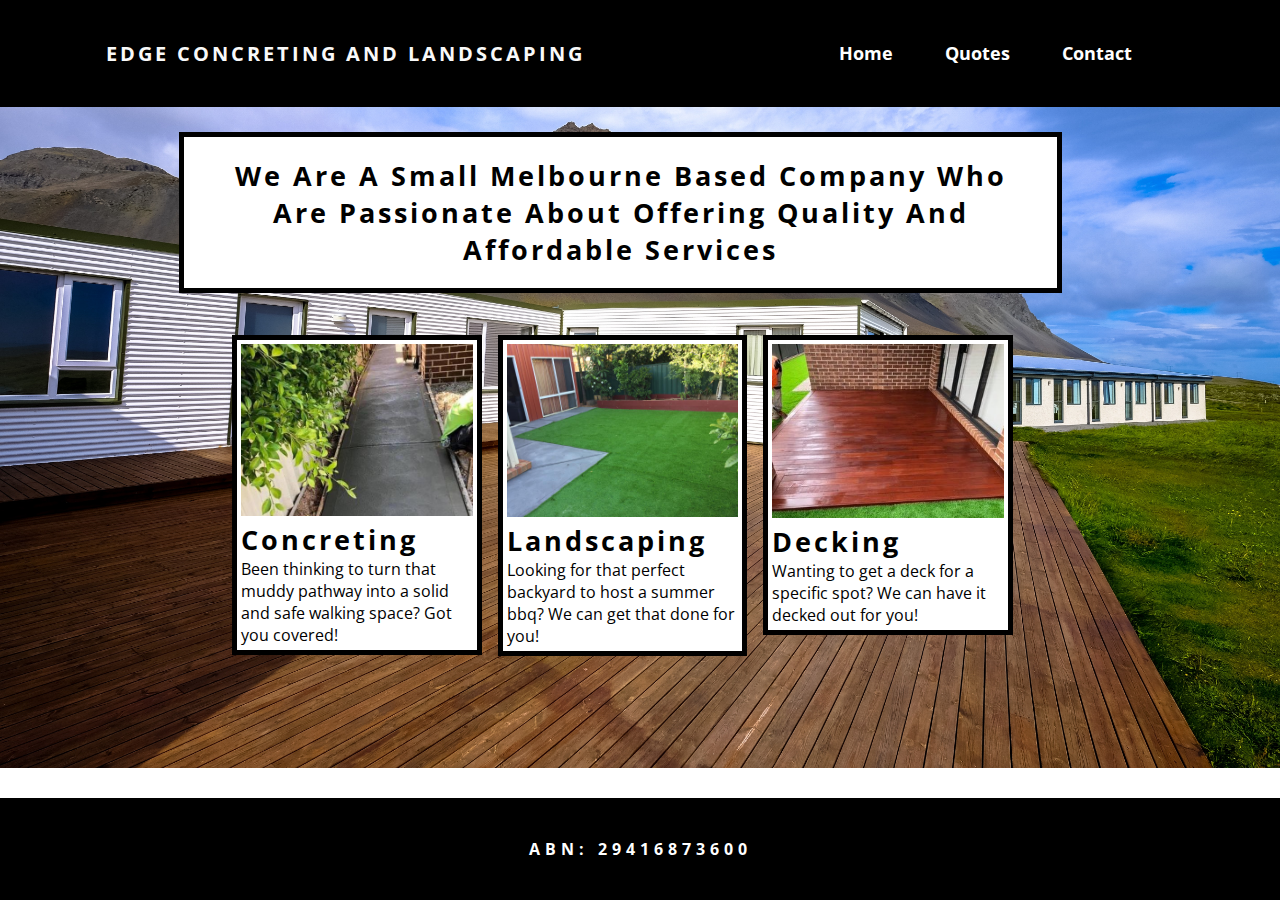
<file: public/index.html>
<!doctype html>
<html lang="en-au">
<head>
    <style>
        body {
            background-image: url('IMG/deck1.jpg');
            height: 100%;
            background-position: center;
            background-repeat: no-repeat;
            background-size: cover;

        }
    </style>
    <title> Edge Concreting and Landscaping </title>
    <meta content="width=device-width, initial-scale=1" name="viewport">
    <link href="CSS/style.css" rel="stylesheet" type="text/css">
    <link href="https://fonts.gstatic.com" rel="preconnect">
    <link href="https://fonts.googleapis.com/css2?family=Open+Sans&display=swap" rel="stylesheet">
    <link href="https://fonts.gstatic.com" rel="preconnect">

</head>

<body>

<nav>
    <div class="logo">
        <h4> Edge Concreting and Landscaping </h4>
    </div>

    <ul class="nav-links">

        <li>
            <a href="index.html">Home</a>
        </li>
        <li>
            <a href="PAGES/quotes.html">Quotes</a>
        </li>
        <li>
            <a href="PAGES/contact.html">Contact</a>
        </li>
    </ul>

    <div class="burger">
        <div class="line1"></div>
        <div class="line2"></div>
        <div class="line3"></div>
    </div>
</nav>


<div class="intro">

    <h2> We are a small Melbourne based company who are passionate about offering quality and affordable services</h2>

</div>

<div class="push">

    <div class="row">
        <div class="column">
            <div class="content">
                <img alt="Concreting" src="IMG/image3.jpeg" style="width:100%">
                <h2>Concreting</h2>
                <p>Been thinking to turn that muddy pathway into a solid and safe walking space? Got you covered! </p>
            </div>
        </div>

        <div class="column">
            <div class="content">
                <img alt="Landscaping" src="IMG/image2.jpeg" style="width:100%">
                <h2>Landscaping</h2>
                <p>Looking for that perfect backyard to host a summer bbq? We can get that done for you!</p>
            </div>
        </div>
        <div class="column">
            <div class="content">
                <img alt="Decking" src="IMG/deck.jpeg" style="width:100%">
                <h2>Decking</h2>
                <p>Wanting to get a deck for a specific spot? We can have it decked out for you!</p>
            </div>
        </div>
    </div>
</div>

<div class="footer">
    <b> ABN: 29416873600 </b>
</div>

<script src="JS/app.js"></script>
</body>

</html>
</file>
<file: public/CSS/style.css>
* {
    margin: 0;
    padding: 0;
    box-sizing: border-box;

}

html, body {
    overflow-x: hidden;
}

body {
    position: relative;
}


nav {
    display: flex;
    justify-content: space-around;
    align-items: center;
    min-height: 8vh;
    background-color: #000000;
    color: #f9f9f9;
    font-family: 'Open Sans', sans-serif;
    font-size: large;
}

.logo {
    text-transform: uppercase;
    letter-spacing: 3px;
    font-size: 20px;
}

.test {
    margin-top: 670px;
}

.nav-links {
    list-style-type: none;
    padding: 1.2%;
    margin: 0;
    overflow: hidden;
    background-color: #000000;
    display: flex;
    align-items: center;
    justify-content: center;
}


.nav-links li a {
    font-size: 18px;
    font-weight: bold;
    display: inline-block;
    color: white;
    text-align: center;
    padding: 26px 26px;
    text-decoration: none;
    transition: 0.3s;
}


li a:hover {
    background-color: #3498DB;

}

.burger {

    display: none;
    cursor: pointer;
}

.burger div {
    width: 25px;
    height: 4px;
    background-color: #f9f9f9;
    margin: 5px;


}

.intro {

    border: 5px solid black;
    background-color: white;
    margin-top: 2%;
    margin-left: 14%;
    font-family: 'Open Sans', sans-serif;
    width: 69%;
    padding: 20px;
    text-align: center;
    word-break: break-word;

}

h2 {
    font-size: 27px;
    word-break: break-word;
    letter-spacing: 3px;
    text-transform: capitalize;
}


.row {
    margin: 10px -14px;
}

.row,
.row > .column {
    padding: 8px;
}


.column {
    float: left;
    width: 25%;
}


.row:after {
    content: "";
    display: table;
    clear: both;
}


.content {
    background-color: white;
    padding: 4px;
    border: 5px solid black;
    font-family: 'Open Sans', sans-serif;
}

.push {
    margin-left: 18%;
    margin-top: 2%;
}

.footer {
    position: fixed;
    left: 0;
    bottom: 0;
    width: 100%;
    background-color: black;
    color: white;
    text-align: center;
    padding: 40px;
    font-family: 'Open Sans', sans-serif;
    letter-spacing: 5px;
    text-transform: capitalize;

}


@media (max-width: 1024px) {

    .column {
        width: 50%;
    }

    .nav-links {
        width: 48%;
    }

    .footer {
        position: relative;
    }

    .intro {
        margin-top: 60px;
    }

    .push {
        margin-top: 80px;
        margin-bottom: 40px;
    }

}


@media (max-width: 768px) {

    html, body {
        overflow-x: hidden;
    }

    body {
        position: relative;
    }

    .nav-links {
        position: absolute;
        right: 0;
        height: 92vh;
        top: 7.9vh;
        background-color: #000000;
        display: flex;
        flex-direction: column;
        align-items: center;
        width: 100%;
        transform: translate(100%);
        transition: transform 0.5s ease-in;

    }

    .nav-links li {
        opacity: 0;
    }

    .burger {
        display: block;
    }

    .nav-active {
        transform: translate(0%);
    }

    #googleForm {
        margin-right: 50px;
        margin-top: 20px;
    }

    .push {
        margin: 2% -6px;
        padding: 10px;
    }

    .column {
        width: 100%;
    }

    .content {
        padding: 10px;
    }

    .intro {
        padding: 2%;
        width: 100%;
        margin: 10px 0;

    }

    h2 {
        font-size: 20px;
        word-break: break-word;
    }

    .footer {
        position: relative;
    }

    h3 {
        word-break: break-word;
    }



}


@keyframes navLinkFade {
    from {
        opacity: 0;
        transform: translateX(50px);
    }
    to {
        opacity: 1;
        transform: translateX(0px);
    }
}

.toggle .line1 {
    transform: rotate(-45deg) translate(-5px, 6px);
}

.toggle .line2 {
    opacity: 0;
}

.toggle .line3 {
    transform: rotate(45deg) translate(-5px, -6px);
}


#googleForm {

    text-align: center;
    margin-top: 20px;
    margin-right: 20px;
}
</file>
